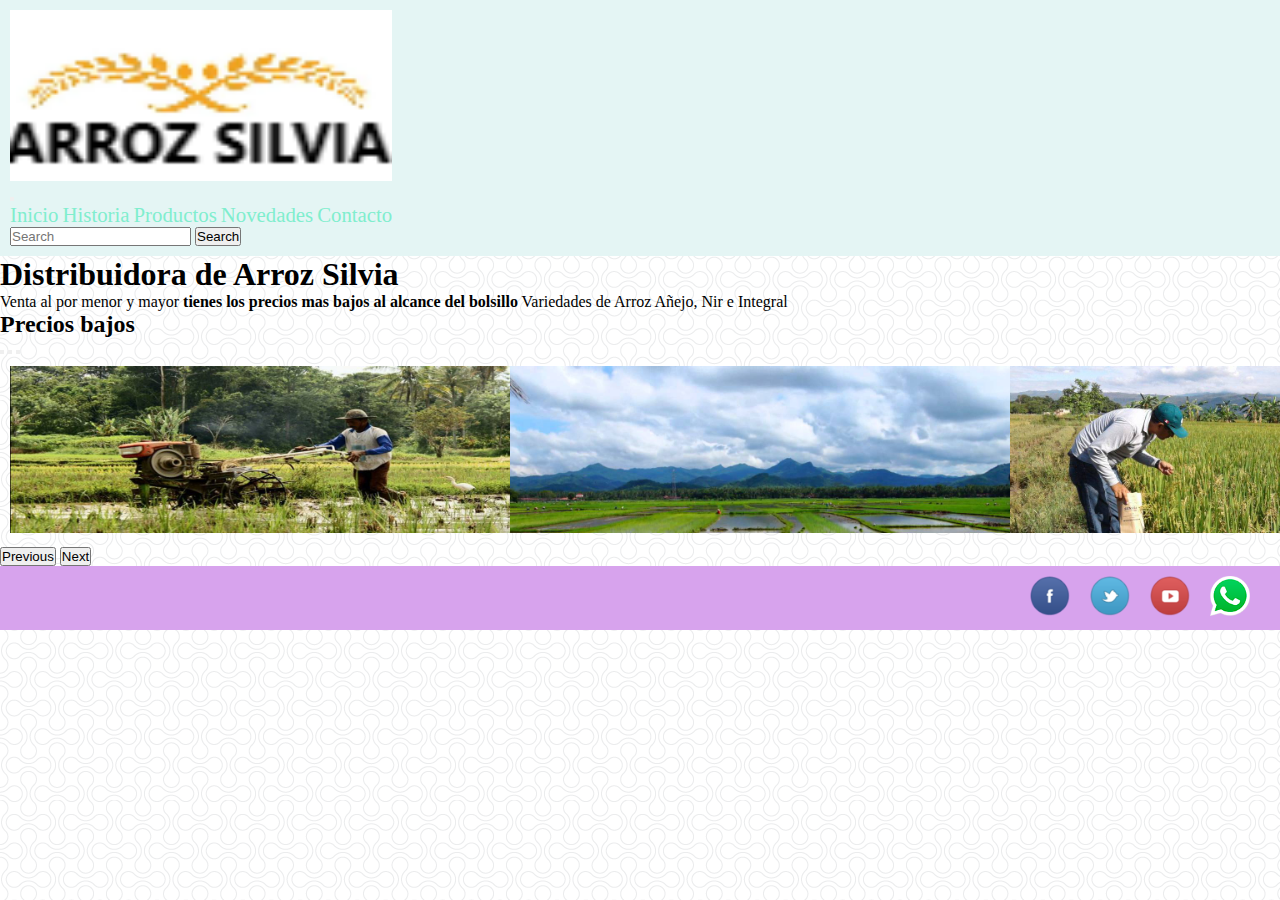
<file: index.html>
<!DOCTYPE html>
<html lang="es">
<head>
	<meta charset="UTF-8">
	<meta name="viewport" content="width=device-width, initial-scale=1.0">

	<link href="https://cdn.jsdelivr.net/npm/bootstrap@5.0.2/dist/css/bootstrap.min.css" rel="stylesheet" integrity="sha384-EVSTQN3/azprG1Anm3QDgpJLIm9Nao0Yz1ztcQTwFspd3yD65VohhpuuCOmLASjC" crossorigin="anonymous">

	<link rel="stylesheet" href="css/style.css">
  <link rel="stylesheet" href="css/main.css">

	<title>Distribuidora de Arroz Silvia</title>
  <meta name="description" content="Encuentra los precios mas bajos en nuestra distribuidora ventas al por menor y mayor">
  <meta name="keywords" content="arroz Añejo, Nir, Integral">
  <meta name="author" content="Stip">
</head>
<body>
	<nav class="navbar navbar-expand-lg navbar-light bg-light">
  <div class="container-fluid">
    <a class="navbar-brand" href="#"><img src="img/logo.png" alt=""></a>
    <button class="navbar-toggler" type="button" data-bs-toggle="collapse" data-bs-target="#navbarSupportedContent" aria-controls="navbarSupportedContent" aria-expanded="false" aria-label="Toggle navigation">
      <span class="navbar-toggler-icon"></span>
    </button>
    <div class="collapse navbar-collapse" id="navbarSupportedContent">
      <ul class="navbar-nav ms-auto mb-2 mb-lg-0">
        <li class="nav-item">
          <a class="nav-link" aria-current="page" href="index.html">Inicio</a>
        </li>
        <li class="nav-item">
          <a class="nav-link" href="historia.html">Historia</a>
        </li>
        <li class="nav-item">
          <a class="nav-link" href="productos.html">Productos</a>
        </li>
        <li class="nav-item">
          <a class="nav-link" href="novedades.html">Novedades</a>
        </li>
        <li class="nav-item">
          <a class="nav-link" href="contacto.html">Contacto</a>
        </li>  
      </ul>
      <form class="d-flex">
        <input class="form-control me-2" type="search" placeholder="Search" aria-label="Search">
        <button class="btn btn-outline-success" type="submit">Search</button>
      </form>
    </div>
  </div>
</nav>
	<header>
	     <h1>Distribuidora de Arroz Silvia</h1>
       <p>Venta al por menor y mayor <strong>tienes los precios mas bajos al alcance del bolsillo</strong> Variedades de Arroz Añejo, Nir e Integral</p>
       <h2>Precios bajos</h2>
  </header>
 <section class="container-fluid">   
<div id="carouselExampleIndicators" class="carousel slide" data-bs-ride="carousel">
  <div class="carousel-indicators">
    <button type="button" data-bs-target="#carouselExampleIndicators" data-bs-slide-to="0" class="active" aria-current="true" aria-label="Slide 1"></button>
    <button type="button" data-bs-target="#carouselExampleIndicators" data-bs-slide-to="1" aria-label="Slide 2"></button>
    <button type="button" data-bs-target="#carouselExampleIndicators" data-bs-slide-to="2" aria-label="Slide 3"></button>
  </div>
  <div class="carousel-inner">
    <div class="carousel-item active">
      <img src="img/banner.jpg" class="d-block w-100" alt="">
    </div>
    <div class="carousel-item">
      <img src="img/banner2.jpg" class="d-block w-100" alt="">
    </div>
    <div class="carousel-item">
      <img src="img/banner3.jpg" class="d-block w-100" alt="">
    </div>
  </div>
  <button class="carousel-control-prev" type="button" data-bs-target="#carouselExampleIndicators" data-bs-slide="prev">
    <span class="carousel-control-prev-icon" aria-hidden="true"></span>
    <span class="visually-hidden">Previous</span>
  </button>
  <button class="carousel-control-next" type="button" data-bs-target="#carouselExampleIndicators" data-bs-slide="next">
    <span class="carousel-control-next-icon" aria-hidden="true"></span>
    <span class="visually-hidden">Next</span>
  </button>
</div>
</section>
<footer>
		<h3  class="footer__title--dark"></h3>
    <ul class="footer__icons--sm">
    <li><a href="https://fa.me/<nombre>">
      <img src="img/facebook-icon.png" alt="">
      </a></li>
    <li><a href="#">
      <img src="img/twitter-icon.png" alt="">
    </a></li>
    <li><a href="#">
      <img src="img/youtube-icon.png" alt="">
    </a></li>
    <li><a href="#">
      <img src="img/whatsapp-logo.png" alt="">
    </a></li>
    </ul>
	</footer>
   
    <script src="https://cdn.jsdelivr.net/npm/bootstrap@5.0.2/dist/js/bootstrap.bundle.min.js" integrity="sha384-MrcW6ZMFYlzcLA8Nl+NtUVF0sA7MsXsP1UyJoMp4YLEuNSfAP+JcXn/tWtIaxVXM" crossorigin="anonymous"></script>
</body>
</html>
</file>
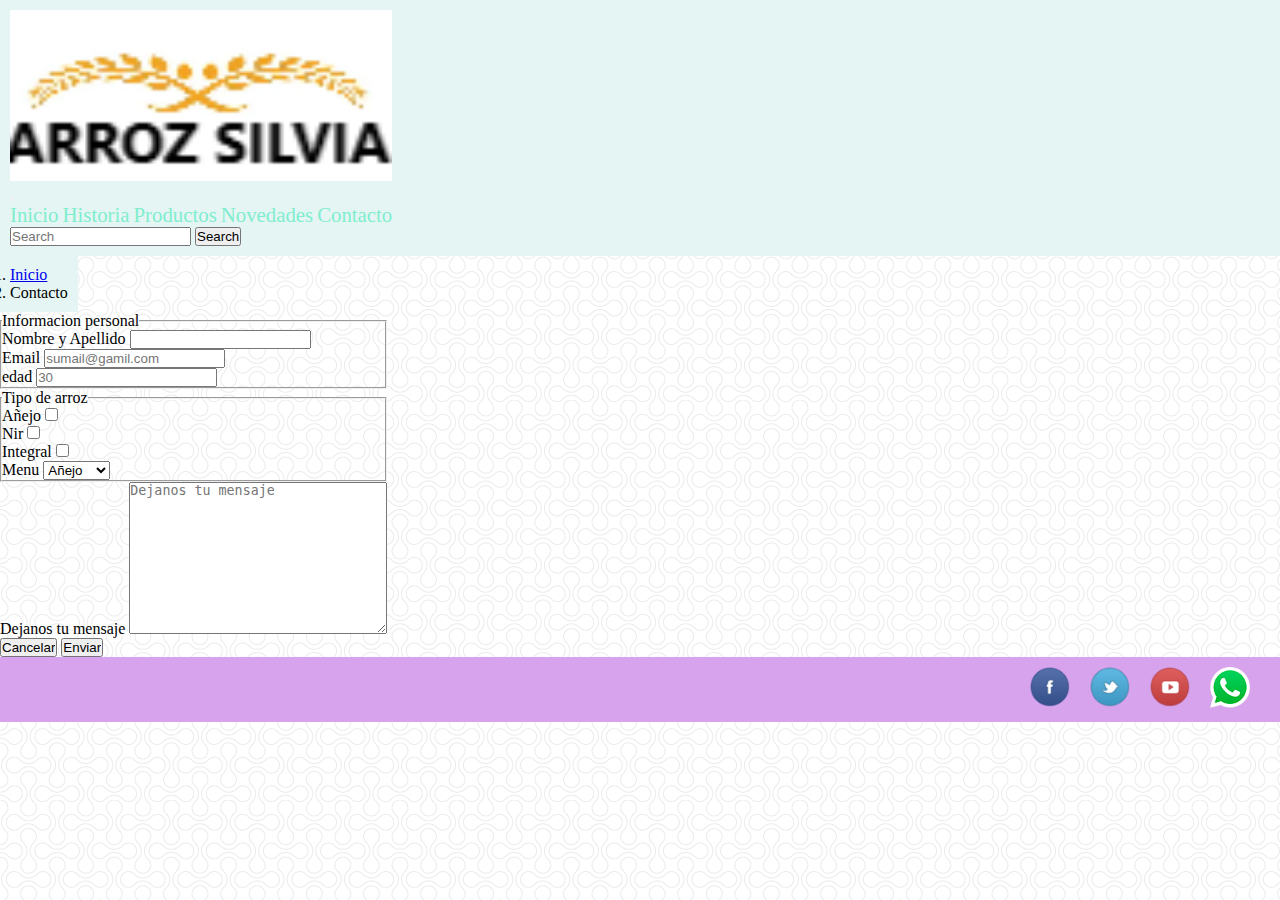
<file: contacto.html>
<!DOCTYPE html>
<html lang="es">
<head>
	<meta charset="UTF-8">
	<meta name="viewport" content="width=device-width, initial-scale=1.0">
	<link href="https://cdn.jsdelivr.net/npm/bootstrap@5.0.2/dist/css/bootstrap.min.css" rel="stylesheet" integrity="sha384-EVSTQN3/azprG1Anm3QDgpJLIm9Nao0Yz1ztcQTwFspd3yD65VohhpuuCOmLASjC" crossorigin="anonymous">

  
    <link rel="stylesheet" href="css/main.css">

	<title>Informacion de cliente</title>
</head>
<body>
	<nav class="navbar navbar-expand-lg navbar-light bg-light">
  <div class="container-fluid">
    <a class="navbar-brand" href="#"><img src="img/logo.png" alt=""></a>
     <button class="navbar-toggler" type="button" data-bs-toggle="collapse" data-bs-target="#navbarSupportedContent" aria-controls="navbarSupportedContent" aria-expanded="false" aria-label="Toggle navigation">
      <span class="navbar-toggler-icon"></span>
     </button>
     <div class="collapse navbar-collapse" id="navbarSupportedContent">
      <ul class="navbar-nav ms-auto mb-2 mb-lg-0">
        <li class="nav-item">
          <a class="nav-link" aria-current="page" href="index.html">Inicio</a>
        </li>
        <li class="nav-item">
          <a class="nav-link" href="historia.html">Historia</a>
        </li>
        <li class="nav-item">
          <a class="nav-link" href="productos.html">Productos</a>
        </li>
        <li class="nav-item">
          <a class="nav-link" href="novedades.html">Novedades</a>
        </li>
        <li class="nav-item">
          <a class="nav-link" href="contacto.html">Contacto</a>
        </li>  
      </ul>
      <form class="d-flex">
        <input class="form-control me-2" type="search" placeholder="Search" aria-label="Search">
        <button class="btn btn-outline-success" type="submit">Search</button>
      </form>
    </div>
  </div>
</nav>

<section class="bg-light py-3">
  <div class="container-fluid">
    <nav aria-label="breadcrumb">
  <ol class="breadcrumb">
    <li class="breadcrumb-item"><a href="index.html">Inicio</a></li>
    <li class="breadcrumb-item active" aria-current="page">Contacto</li>
  </ol>
 </section>
	<section>
		<form action="envio.php" method="post" id="contacto">
			<fieldset>
				<legend>Informacion personal</legend>
			    <label for="Nombre">Nombre y Apellido</label>
			    <input type="text" id="nombre" name="Nombre" required>
			    <br>
			    <label for="email">Email</label>
			    <input type="email" name="email" placeholder="sumail@gamil.com">
			    <br>
			    <label for="edad">edad</label>
			    <input type="number" placeholder="30" id="edad">
			    
            </fieldset>

            <fieldset>
            	<legend>Tipo de arroz</legend>
            	<label for="">Añejo</label>
            	<input type="checkbox" name="AN" value="AN">
            	<br>
            	<label for="">Nir</label>
            	<input type="checkbox" name="NIR" value="NIR">
            	<br>
            	<label for="">Integral</label>
            	<input type="checkbox" name="IG" value="IG">
            	<br>
            	<label for="">Menu</label>
            	<select name="sistema" id="">
            		<option value="AN">Añejo</option>
            		<option value="NIR">Nir</option>
            		<option value="IG">Integral</option>
           	</select>

            </fieldset>
            <label for="dejanos tu mensaje">Dejanos tu mensaje</label>
            <textarea name="" id="" cols="30" rows="10" placeholder="Dejanos tu mensaje"></textarea>
            <br>
            <input type="reset" value="Cancelar">
            <input type="submit" value="Enviar">
		</form>
	</section>

	<footer>
    <h3  class="footer__title--dark"></h3>
    <ul class="footer__icons--sm">
    <li><a href="https://fa.me/<nombre>">
      <img src="img/facebook-icon.png" alt="">
      </a></li>
    <li><a href="#">
      <img src="img/twitter-icon.png" alt="">
    </a></li>
    <li><a href="#">
      <img src="img/youtube-icon.png" alt="">
    </a></li>
    <li><a href="#">
      <img src="img/whatsapp-logo.png" alt="">
    </a></li>
    </ul>
  </footer>



	<script src="https://cdn.jsdelivr.net/npm/bootstrap@5.0.2/dist/js/bootstrap.bundle.min.js" integrity="sha384-MrcW6ZMFYlzcLA8Nl+NtUVF0sA7MsXsP1UyJoMp4YLEuNSfAP+JcXn/tWtIaxVXM" crossorigin="anonymous"></script>
	
</body>
</html>
</file>
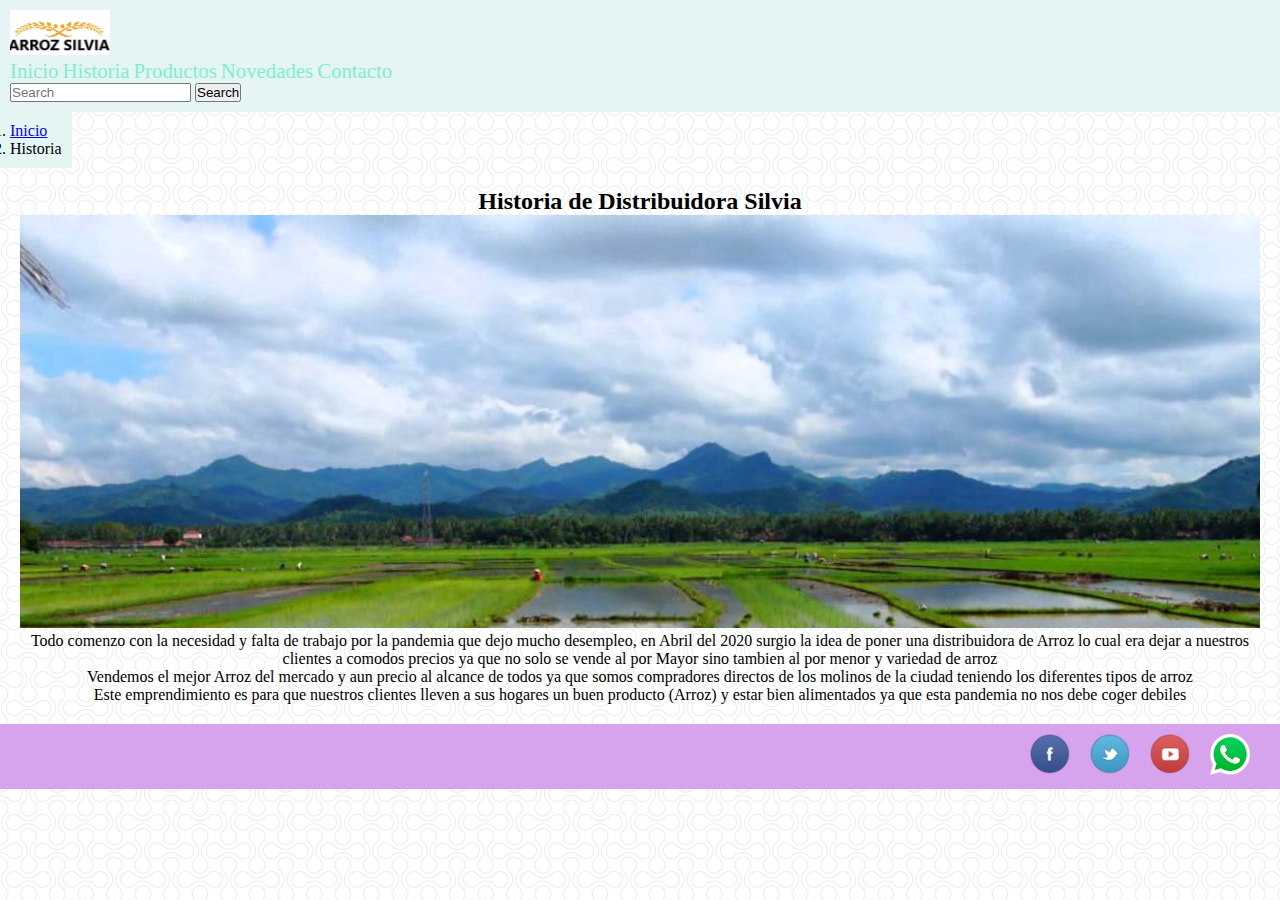
<file: historia.html>
<!DOCTYPE html>
<html lang="es">
<head>
	<meta charset="UTF-8">
	<meta name="viewport" content="width=device-width, initial-scale=1.0">

	<link href="https://cdn.jsdelivr.net/npm/bootstrap@5.0.2/dist/css/bootstrap.min.css" rel="stylesheet" integrity="sha384-EVSTQN3/azprG1Anm3QDgpJLIm9Nao0Yz1ztcQTwFspd3yD65VohhpuuCOmLASjC" crossorigin="anonymous">

  
    <link rel="stylesheet" href="css/main.css">
    <link rel="stylesheet" href="css/style.css">

	<title>Historia de la distribuidora</title>
	<meta name="description" content="Creado para para vender a precios bajos">
  <meta name="keywords" content="Precios bajos, por mayor, por menor">
</head>
<body>
	
<nav class="navbar navbar-expand-lg navbar-light bg-light">
  <div class="container-fluid">
    <a class="navbar-brand" href="#"><img src="img/logo.png" alt=""></a>
     <button class="navbar-toggler" type="button" data-bs-toggle="collapse" data-bs-target="#navbarSupportedContent" aria-controls="navbarSupportedContent" aria-expanded="false" aria-label="Toggle navigation">
      <span class="navbar-toggler-icon"></span>
     </button>
     <div class="collapse navbar-collapse" id="navbarSupportedContent">
      <ul class="navbar-nav ms-auto mb-2 mb-lg-0">
        <li class="nav-item">
          <a class="nav-link" aria-current="page" href="index.html">Inicio</a>
        </li>
        <li class="nav-item">
          <a class="nav-link" href="historia.html">Historia</a>
        </li>
        <li class="nav-item">
          <a class="nav-link" href="productos.html">Productos</a>
        </li>
        <li class="nav-item">
          <a class="nav-link" href="novedades.html">Novedades</a>
        </li>
        <li class="nav-item">
          <a class="nav-link" href="contacto.html">Contacto</a>
        </li>  
      </ul>
      <form class="d-flex">
        <input class="form-control me-2" type="search" placeholder="Search" aria-label="Search">
        <button class="btn btn-outline-success" type="submit">Search</button>
      </form>
    </div>
  </div>
</nav>
<section class="bg-light py-3">
  <div class="container-fluid">
    <nav aria-label="breadcrumb">
  <ol class="breadcrumb">
    <li class="breadcrumb-item"><a href="index.html">Inicio</a></li>
    <li class="breadcrumb-item active" aria-current="page">Historia</li>
  </ol>
 </section>
 <section>
  <article>
  <h2 class="bg-danger text-white">Historia de Distribuidora Silvia</h2>
  
  <div class="historia">
    <img src="img/banner2.jpg" alt="">
  <p>Todo comenzo con la necesidad y falta de trabajo por la pandemia que dejo mucho desempleo, en Abril del 2020 surgio la idea de poner una distribuidora de Arroz lo cual era dejar a nuestros clientes a comodos precios ya que no solo se vende al por Mayor sino tambien al por menor y variedad de arroz</p>
  <p>Vendemos el mejor Arroz del mercado y aun precio al alcance de todos ya que somos compradores directos de los molinos de la ciudad teniendo los diferentes tipos de arroz</p>
  <p>Este emprendimiento es para que nuestros clientes lleven a sus hogares un buen producto (Arroz) y estar bien alimentados ya que esta pandemia no nos debe coger debiles</p>
  </div>
  
 </article> 
</section>


<footer>
    <h3  class="footer__title--dark"></h3>
    <ul class="footer__icons--sm">
    <li><a href="https://fa.me/<nombre>">
      <img src="img/facebook-icon.png" alt="">
      </a></li>
    <li><a href="#">
      <img src="img/twitter-icon.png" alt="">
    </a></li>
    <li><a href="#">
      <img src="img/youtube-icon.png" alt="">
    </a></li>
    <li><a href="#">
      <img src="img/whatsapp-logo.png" alt="">
    </a></li>
    </ul>
  </footer>



	<script src="https://cdn.jsdelivr.net/npm/bootstrap@5.0.2/dist/js/bootstrap.bundle.min.js" integrity="sha384-MrcW6ZMFYlzcLA8Nl+NtUVF0sA7MsXsP1UyJoMp4YLEuNSfAP+JcXn/tWtIaxVXM" crossorigin="anonymous"></script>
	
</body>
</html>
</file>
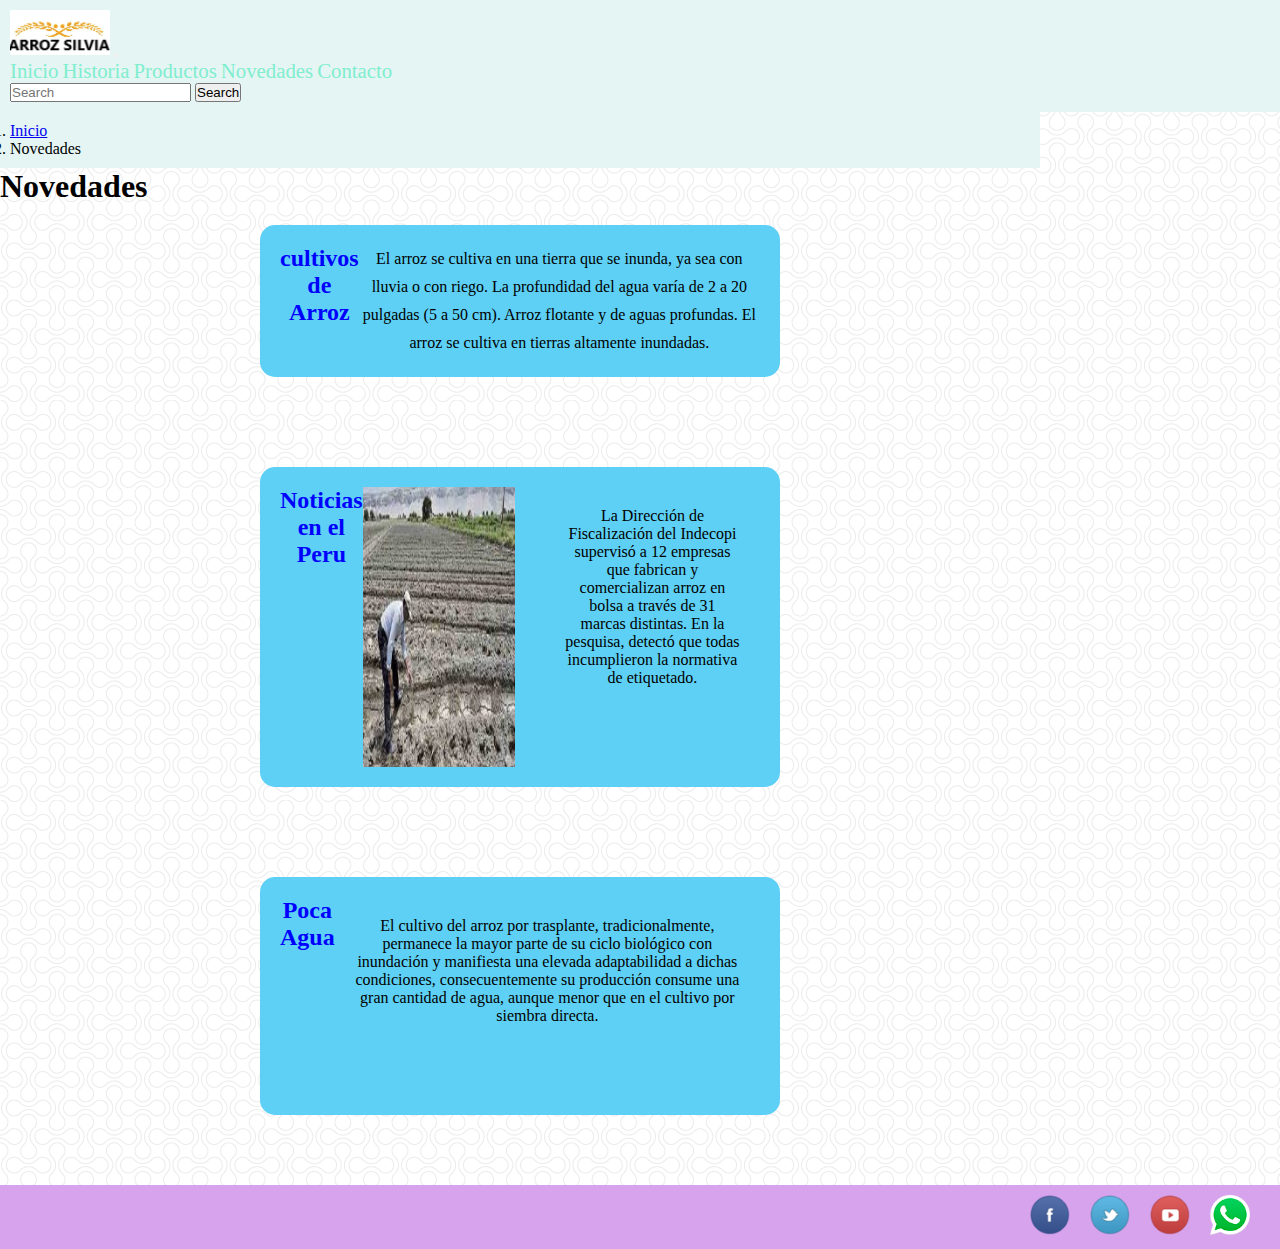
<file: novedades.html>
<!DOCTYPE html>
<html lang="es">
<head>
	<meta charset="UTF-8">
	<meta name="viewport" content="width=device-width, initial-scale=1.0">
<link href="https://cdn.jsdelivr.net/npm/bootstrap@5.0.2/dist/css/bootstrap.min.css" rel="stylesheet" integrity="sha384-EVSTQN3/azprG1Anm3QDgpJLIm9Nao0Yz1ztcQTwFspd3yD65VohhpuuCOmLASjC" crossorigin="anonymous">
<link rel="stylesheet" href="css/main.css">
<link rel="stylesheet" href="css/style.css">

<title>Novedades en la siembra</title>
<meta name="description" content="El arroz se cultiva en una tierra que se inunda, ya sea con lluvia o con riego">
  <meta name="keywords" content="poca agua, cultivos, arroz">
</head>
<body>
	
	<nav class="navbar navbar-expand-lg navbar-light bg-light">
  <div class="container-fluid">
    <a class="navbar-brand" href="#"><img src="img/logo.png" alt=""></a>
    <button class="navbar-toggler" type="button" data-bs-toggle="collapse" data-bs-target="#navbarSupportedContent" aria-controls="navbarSupportedContent" aria-expanded="false" aria-label="Toggle navigation">
      <span class="navbar-toggler-icon"></span>
    </button>
    <div class="collapse navbar-collapse" id="navbarSupportedContent">
      <ul class="navbar-nav ms-auto mb-2 mb-lg-0">
        <li class="nav-item">
          <a class="nav-link" aria-current="page" href="index.html">Inicio</a>
        </li>
        <li class="nav-item">
          <a class="nav-link" href="historia.html">Historia</a>
        </li>
        <li class="nav-item">
          <a class="nav-link" href="productos.html">Productos</a>
        </li>
        <li class="nav-item">
          <a class="nav-link" href="novedades.html">Novedades</a>
        </li>
        <li class="nav-item">
          <a class="nav-link" href="contacto.html">Contacto</a>
        </li>  
      </ul>
      <form class="d-flex">
        <input class="form-control me-2" type="search" placeholder="Search" aria-label="Search">
        <button class="btn btn-outline-success" type="submit">Search</button>
      </form>
    </div>
  </div>
</nav>
<section>
	<div class="container-fluid">
    <nav aria-label="breadcrumb">
  <ol class="breadcrumb">
    <li class="breadcrumb-item"><a href="index.html">Inicio</a></li>
    <li class="breadcrumb-item active" aria-current="page">Novedades</li>
  </ol>
</nav>
		<h1>Novedades</h1>

		<article class="contenido">
			<div class="tarjeta">
			<h2 class="tarjeta__titulo">cultivos de Arroz</h2>
			<p class="tarjeta__parrafo">El arroz se cultiva en una tierra que se inunda, ya sea con lluvia o con riego. La profundidad del agua varía de 2 a 20 pulgadas (5 a 50 cm). Arroz flotante y de aguas profundas. El arroz se cultiva en tierras altamente inundadas.</p>
		</div>

		</article>
				
		<article class="contenido">
			<div class="tarjeta">
			<h2 class="tarjeta__titulo">Noticias en el Peru</h2>
			<img src="img/excases-arroz.png" class="tarjeta__img" alt="">
			<p class="tarjeta parrafo">La Dirección de Fiscalización del Indecopi supervisó a 12 empresas que fabrican y comercializan arroz en bolsa a través de 31 marcas distintas. En la pesquisa, detectó que todas incumplieron la normativa de etiquetado.</p>
			</div>
		</article>



		<article class="contenido">
			<div class="tarjeta">
			<h2 class="tarjeta__titulo">Poca Agua</h2>

			<p class="tarjeta parrafo">El cultivo del arroz por trasplante, tradicionalmente, permanece la mayor parte de su ciclo biológico con inundación y manifiesta una elevada adaptabilidad a dichas condiciones, consecuentemente su producción consume una gran cantidad de agua, aunque menor que en el cultivo por siembra directa.</p>
			</div>
		</article>



</section>

	<footer>
    <h3  class="footer__title--dark"></h3>
    <ul class="footer__icons--sm">
		<li><a href="https://fa.me/<nombre>">
			<img src="img/facebook-icon.png" alt="">
		  </a></li>
		<li><a href="#">
			<img src="img/twitter-icon.png" alt="">
		</a></li>
		<li><a href="#">
			<img src="img/youtube-icon.png" alt="">
		</a></li>
		<li><a href="#">
			<img src="img/whatsapp-logo.png" alt="">
		</a></li>
    </ul>
	</footer>

	<script src="https://cdn.jsdelivr.net/npm/bootstrap@5.0.2/dist/js/bootstrap.bundle.min.js" integrity="sha384-MrcW6ZMFYlzcLA8Nl+NtUVF0sA7MsXsP1UyJoMp4YLEuNSfAP+JcXn/tWtIaxVXM" crossorigin="anonymous"></script>
	
</body>
</html>
</file>
<file: css/style.css>
nav img{
	width: 100px;
}

header{
	color: black;
}
</file>
<file: css/main.css>
@charset "UTF-8";
@import url("https://fonts.googleapis.com/css2?family=Montserrat:wght@400;500&display=swap");
body {
  
  background-image: url(../img/double-bubble-outline.png);
 }


* {
  margin: 0;
  padding: 0; }

.textMedium {
  font-size: 1.2em; }

.textBig {
  font-size: 2em; }

.textSmall {
  font-size: 0.8em; }

nav {
  background-color:#E4F5F4;
  padding: 10px;
  display: flex;
  justify-content: space-between; }
  nav img {
    width: 100px; }
  nav ul li {
    display: inline; }
    nav ul li a {
      color: #80EECE;
      text-decoration: none;
      font-size: 1.3em; }

.carousel-inner {
  width: 1500px;
  justify-content: space-between;
  padding: 10px;
  display: flex; }

section {
  display: flex;
  justify-content: space-between; }
  section article {
    width: 100%;
    text-align: center;
    padding: 20px; }
    
 div img{ 
      width: 100%;
      display: rigth;
   }

.arroz-añejo-icon {
  background-image: url("/img/arroz-añejo.png"); }

.arroz-nir-icon {
  background-image: url("/img/arroz-nir.png"); }

.arroz-integral-icon {
  background-image: url("/img/arroz-integral.png"); }

.historia-1 {
  width: 2em; }

.historia-2 {
  width: 4em; }

.historia-3 {
  width: 6em; }

.arroz {
  background-color: #6DC6EF;
  display: flex;
  flex-direction: column;
  padding: 20px; }

.arroz__title--light {
  font-size: 2em;
  text-align: center;
  color: blue; }

.arroz__text--white {
  color: white;
  font-size: 1.2em;
  line-height: 1.4em;
  text-align: center; }

.contenido {
  max-width: 1000px;
  width: 50%;
  margin: 0 auto; }

.tarjeta {

  background-color: #5ED0F5;
  border-radius: 15px;
  padding: 20px;
  display: flex;
  position: relative;
  margin-bottom: 50px; }

.tarjeta__img {
  width: 500px;
  height: 280px;
  margin-right: 30px; }

.tarjeta__titulo {
  text-align: center;
  color: blue;
  font-size: 1.5em;
  margin-bottom: 20px; }

.tarjeta__parrafo {
  line-height: 28px;
  font-size: 1em; }

.botom {
  height: 60px;
  padding: 20px;
  background-color: blue;
  color: white;
  display: inline-block;
  text-decoration: none; }

.boton--derecha {
  position: absolute;
  right: 20px;
  bottom: -25px; }

footer {
  background-color: #D7A3ED;
  padding: 10px;
  display: flex;
  justify-content: space-between; }
  footer ul {
    display: flex; }
    footer ul li {
      list-style: none; }

.footer__title--dark {
  color: #207CEE; }

.footer__icons--sm img {
  width: 40px;
  margin-right: 20px; }

@media only screen and (min-width: 768px){
  body{
    grid-template-columns: repeat(3, 1fr);
    grid-template-rows: 8vh 80vh 6vh;
    grid-template-areas: "nav nav nav " "main main aside" "footer footer footer";
  }
}
@media only screen and(min-width: 1024px){
  body{
    grid-template-columns: repeat(4, 1fr);
    grid-template-rows: 10vh 100vh 20vh;
    grid-template-areas: "nav nav nav nav" "main main . aside" "footer footer footer footer";
  }

}
</file>
